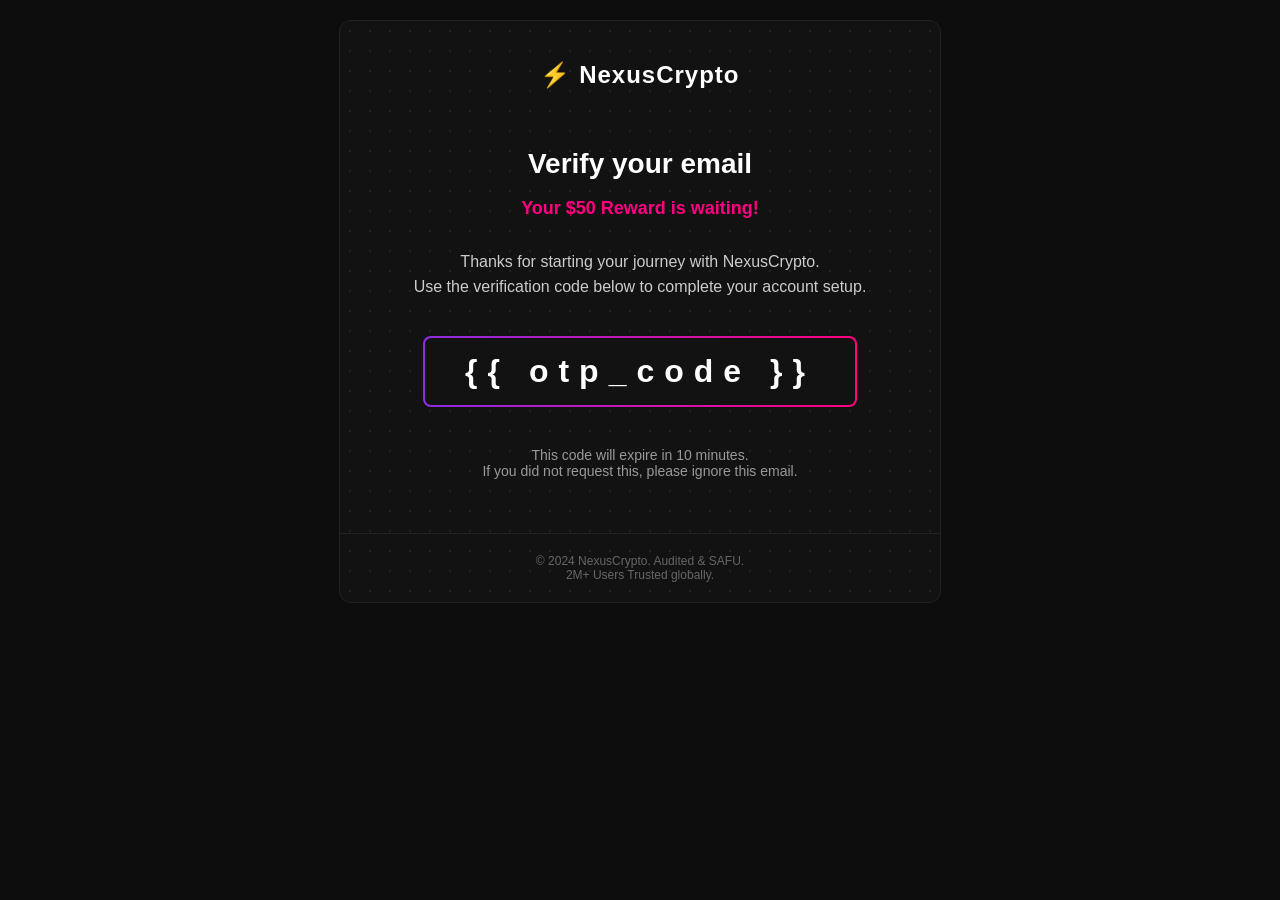
<file: templates/emails/otp/verification.html>
<!DOCTYPE html>
<html>
<head>
    <meta charset="UTF-8">
    <meta name="viewport" content="width=device-width, initial-scale=1.0">
    <title>NexusCrypto Verification</title>
    <style>
        body {
            background-color: #0d0d0d;
            font-family: 'Segoe UI', Tahoma, Geneva, Verdana, sans-serif;
            margin: 0;
            padding: 0;
            color: #ffffff;
        }
        .container {
            max-width: 600px;
            margin: 20px auto;
            background-color: #121212;
            border: 1px solid #222;
            border-radius: 12px;
            overflow: hidden;
            background-image: radial-gradient(#222 1px, transparent 1px);
            background-size: 20px 20px;
        }
        .header {
            padding: 40px 20px;
            text-align: center;
        }
        .logo {
            font-size: 24px;
            font-weight: bold;
            letter-spacing: 1px;
        }
        .logo span {
            color: #bb26c1;
        }
        .content {
            padding: 0 40px 40px 40px;
            text-align: center;
        }
        h1 {
            font-size: 28px;
            margin-bottom: 10px;
        }
        .reward-text {
            color: #ff0080;
            font-weight: bold;
            font-size: 18px;
            margin-bottom: 30px;
        }
        .otp-container {
            background: linear-gradient(90deg, #8e2de2, #ff0080);
            padding: 2px;
            display: inline-block;
            border-radius: 8px;
            margin: 20px 0;
        }
        .otp-code {
            background-color: #121212;
            color: #ffffff;
            padding: 15px 40px;
            border-radius: 6px;
            font-size: 32px;
            font-weight: bold;
            letter-spacing: 10px;
        }
        .footer {
            padding: 20px;
            font-size: 12px;
            color: #666;
            text-align: center;
            border-top: 1px solid #222;
        }
        .security-note {
            font-size: 14px;
            color: #999;
            margin-top: 20px;
        }
        .btn {
            display: inline-block;
            padding: 12px 30px;
            background: linear-gradient(90deg, #8e2de2, #ff0080);
            color: white;
            text-decoration: none;
            border-radius: 5px;
            font-weight: bold;
            margin-top: 20px;
        }
    </style>
</head>
<body>
    <div class="container">
        <!-- Logo Section -->
        <div class="header">
            <div class="logo">
               &#9889; NexusCrypto
            </div>
        </div>

        <!-- Main Content -->
        <div class="content">
            <h1>Verify your email</h1>
            <p class="reward-text">Your $50 Reward is waiting!</p>
            <p style="color: #ccc; line-height: 1.6;">
                Thanks for starting your journey with NexusCrypto. <br>
                Use the verification code below to complete your account setup.
            </p>

            <!-- OTP Box -->
            <div class="otp-container">
                <div class="otp-code">{{ otp_code }}</div>
            </div>

            <p class="security-note">
                This code will expire in 10 minutes.<br>
                If you did not request this, please ignore this email.
            </p>
        </div>

        <!-- Footer -->
        <div class="footer">
            &copy; 2024 NexusCrypto. Audited & SAFU.<br>
            2M+ Users Trusted globally.
        </div>
    </div>
</body>
</html>
</file>
